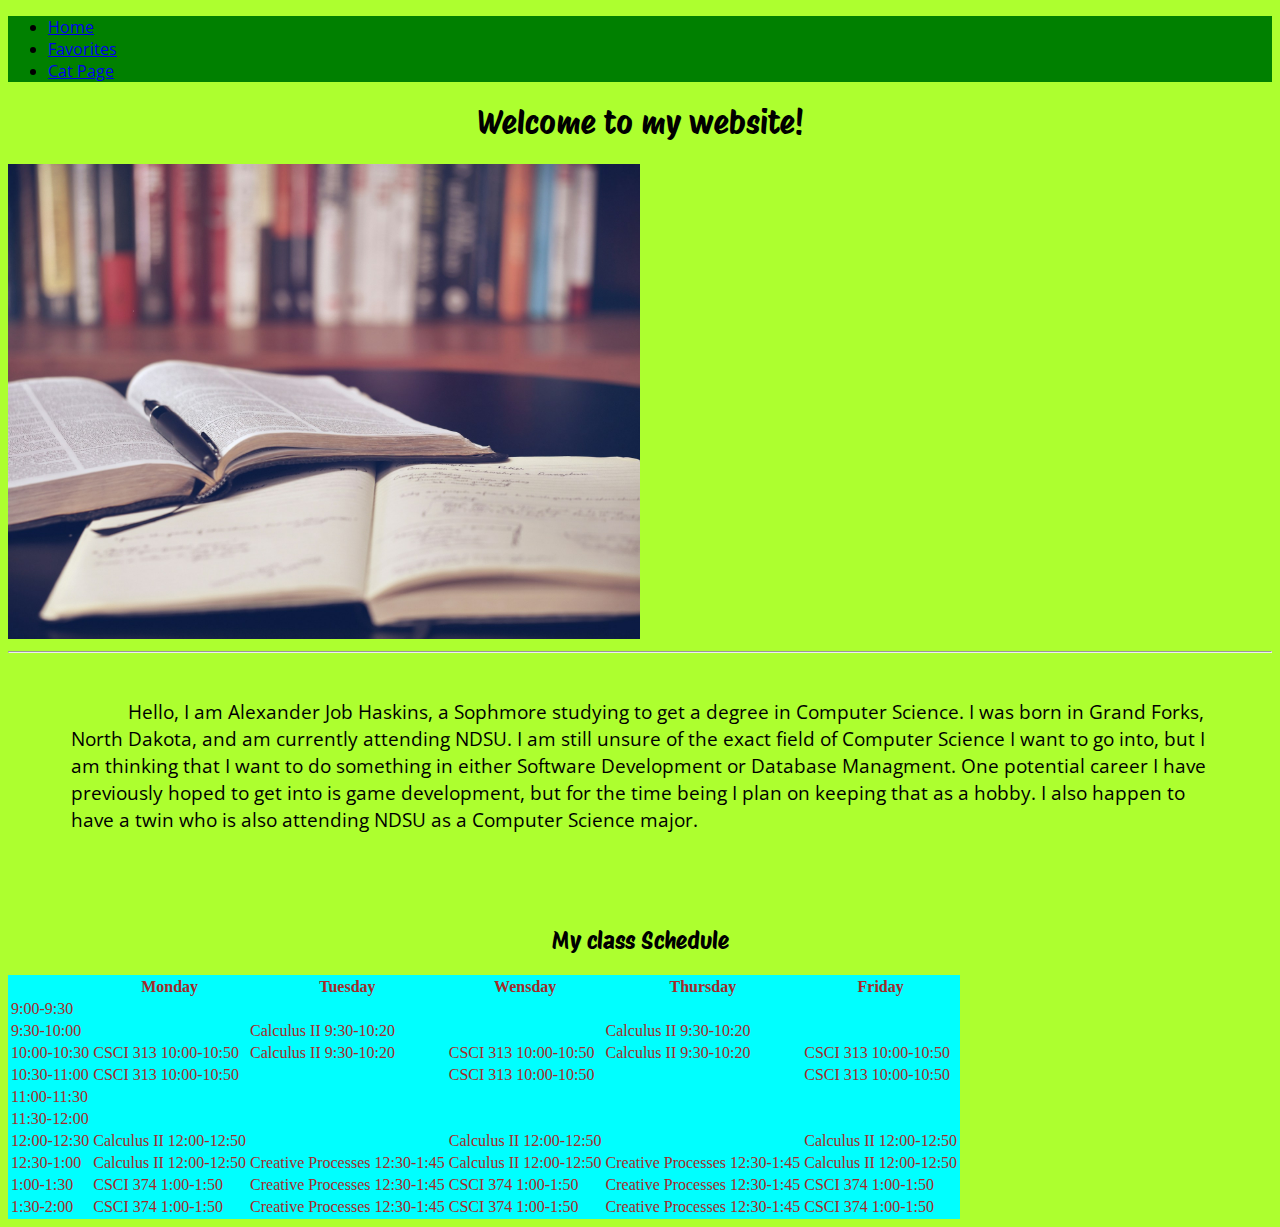
<file: index.html>
<!DOCTYPE html>
<html lang="en">
  <head>
    <meta charset="utf-8" />
    <meta name="viewport" content="width=device-width, initial-scale=1" />
    <title>CSCI 313 Assignment 2 Home</title>
    <link
      href="https://cdn.jsdelivr.net/npm/bootstrap@5.3.2/dist/css/bootstrap.min.css"
      rel="stylesheet"
      integrity="sha384-T3c6CoIi6uLrA9TneNEoa7RxnatzjcDSCmG1MXxSR1GAsXEV/Dwwykc2MPK8M2HN"
      crossorigin="anonymous"
    />
    <link rel="stylesheet" href="main.css">
    <link rel="preconnect" href="https://fonts.googleapis.com">
    <link rel="preconnect" href="https://fonts.googleapis.com">
<link rel="preconnect" href="https://fonts.gstatic.com" crossorigin>
<link rel="preconnect" href="https://fonts.googleapis.com">
<link rel="preconnect" href="https://fonts.gstatic.com" crossorigin>
<link rel="preconnect" href="https://fonts.googleapis.com">
<link rel="preconnect" href="https://fonts.gstatic.com" crossorigin>
<link href="https://fonts.googleapis.com/css2?family=Protest+Guerrilla&family=Protest+Riot&family=Roboto+Condensed:ital,wght@0,100..900;1,100..900&display=swap" rel="stylesheet">
<link rel="preconnect" href="https://fonts.googleapis.com">
<link rel="preconnect" href="https://fonts.gstatic.com" crossorigin>
<link href="https://fonts.googleapis.com/css2?family=Open+Sans:ital,wght@0,300..800;1,300..800&family=Protest+Guerrilla&family=Protest+Riot&family=Roboto+Condensed:ital,wght@0,100..900;1,100..900&display=swap" rel="stylesheet">
<link rel="preconnect" href="https://fonts.googleapis.com">
<link rel="preconnect" href="https://fonts.gstatic.com" crossorigin>
<link href="https://fonts.googleapis.com/css2?family=Open+Sans:ital,wght@0,300..800;1,300..800&family=Protest+Guerrilla&family=Protest+Riot&family=Protest+Strike&family=Roboto+Condensed:ital,wght@0,100..900;1,100..900&display=swap" rel="stylesheet">
</head>
  <body>
    <script
      src="https://cdn.jsdelivr.net/npm/bootstrap@5.3.2/dist/js/bootstrap.bundle.min.js"
      integrity="sha384-C6RzsynM9kWDrMNeT87bh95OGNyZPhcTNXj1NW7RuBCsyN/o0jlpcV8Qyq46cDfL"
      crossorigin="anonymous"
    ></script>
    <!--
        Navbar
    -->
    <nav class="navbar navbar-expand-sm bg-green navbar-dark sticky-top">
      <div class="container-fluid">
        <ul class="navbar-nav">
          <li class="nav-item">
            <a class="nav-link" href="index.html">Home</a>
          </li>
          <li class="nav-item">
            <a class="nav-link" href="favorites.html">Favorites</a>
          </li>
          <li class="nav-item">
            <a class="nav-link" href="cat.html">Cat Page</a>
          </li>
        </ul>
      </div>
    </nav>
    <div class="container-fluid">
      <h1>Welcome to my website!</h1>
    </div>
    <!--Picture-->
    <div class="container-fluid">
      <img
        class="img-fluid mx-auto d-block"
        src="images/BookPic.jpg"
        alt="A picture of an open book"
        width="50%"
        height:auto;
      />
    </div>
    <hr />
    <br />
    <!--Introduction Paragraph-->
    <div class="container-fluid">
      <p class="paragraph">
        Hello, I am Alexander Job Haskins, a Sophmore studying to get a degree
        in Computer Science. I was born in Grand Forks, North Dakota, and am
        currently attending NDSU. I am still unsure of the exact field of
        Computer Science I want to go into, but I am thinking that I want to do
        something in either Software Development or Database Managment. One
        potential career I have previously hoped to get into is game
        development, but for the time being I plan on keeping that as a hobby. I
        also happen to have a twin who is also attending NDSU as a Computer
        Science major.
      </p>
    </div>
    <br>
    <br>
    <br>
    <!--Class Schedule-->
    <div class="container-fluid">
      <h2>My class Schedule</h2>
      <table class="table table-bordered table-success">
        <tr>
          <th></th>
          <th>Monday</th>
          <th>Tuesday</th>
          <th>Wensday</th>
          <th>Thursday</th>
          <th>Friday</th>
        </tr>
        <tr>
          <td>9:00-9:30</td>
          <td></td>
          <td></td>
          <td></td>
          <td></td>
          <td></td>
        </tr>
        <tr>
          <td>9:30-10:00</td>
          <td></td>
          <td>Calculus II 9:30-10:20</td>
          <td></td>
          <td>Calculus II 9:30-10:20</td>
          <td></td>
        </tr>
        <tr>
          <td>10:00-10:30</td>
          <td>CSCI 313 10:00-10:50</td>
          <td>Calculus II 9:30-10:20</td></td>
          <td>CSCI 313 10:00-10:50</td>
          <td>Calculus II 9:30-10:20</td></td>
          <td>CSCI 313 10:00-10:50</td>
        </tr>
        <tr>
          <td>10:30-11:00</td>
          <td>CSCI 313 10:00-10:50</td>
          <td></td>
          <td>CSCI 313 10:00-10:50</td>
          <td></td>
          <td>CSCI 313 10:00-10:50</td>
        </tr>
        <tr>
          <td>11:00-11:30</td>
          <td></td>
          <td></td>
          <td></td>
          <td></td>
          <td></td>
        </tr>
        <tr>
          <td>11:30-12:00</td>
          <td></td>
          <td></td>
          <td></td>
          <td></td>
          <td></td>
        </tr>
        <tr>
          <td>12:00-12:30</td>
          <td>Calculus II 12:00-12:50</td>
          <td></td>
          <td>Calculus II 12:00-12:50</td>
          <td></td>
          <td>Calculus II 12:00-12:50</td>
        </tr>
        <tr>
          <td>12:30-1:00</td>
          <td>Calculus II 12:00-12:50</td>
          <td>Creative Processes 12:30-1:45</td>
          <td>Calculus II 12:00-12:50</td>
          <td>Creative Processes 12:30-1:45</td>
          <td>Calculus II 12:00-12:50</td>
        </tr>
        <tr>
          <td>1:00-1:30</td>
          <td>CSCI 374 1:00-1:50</td>
          <td>Creative Processes 12:30-1:45</td>
          <td>CSCI 374 1:00-1:50</td>
          <td>Creative Processes 12:30-1:45</td>
          <td>CSCI 374 1:00-1:50</td>
        </tr>
        <tr>
          <td>1:30-2:00</td>
          <td>CSCI 374 1:00-1:50</td>
          <td>Creative Processes 12:30-1:45</td>
          <td>CSCI 374 1:00-1:50</td>
          <td>Creative Processes 12:30-1:45</td>
          <td>CSCI 374 1:00-1:50</td>
        </tr>
      </table>
    </div>
  </body>
</html>
</file>
<file: main.css>
p{
    font-family: "Open Sans", sans-serif;
  font-optical-sizing: auto;
  font-size:120%;
  padding-left: 5%;
  padding-right: 5%;
  text-indent: 5%;
}
h1{
    font-family: "Protest Riot", sans-serif;
  font-weight: 400;
  font-style: normal;
  text-align: center;
}
h2{
    font-family: "Protest Riot", sans-serif;
  font-weight: 400;
  font-style: normal;
  text-align: center;
}
.div1{
    background-color: yellow;
}
ul{
    font-family: "Open Sans", sans-serif;
  font-optical-sizing: auto;
}
body {
    background-color: greenyellow;
}
nav{
    background-color: green;
}
table{
    color:brown;
    background-color: aqua;
}
</file>
